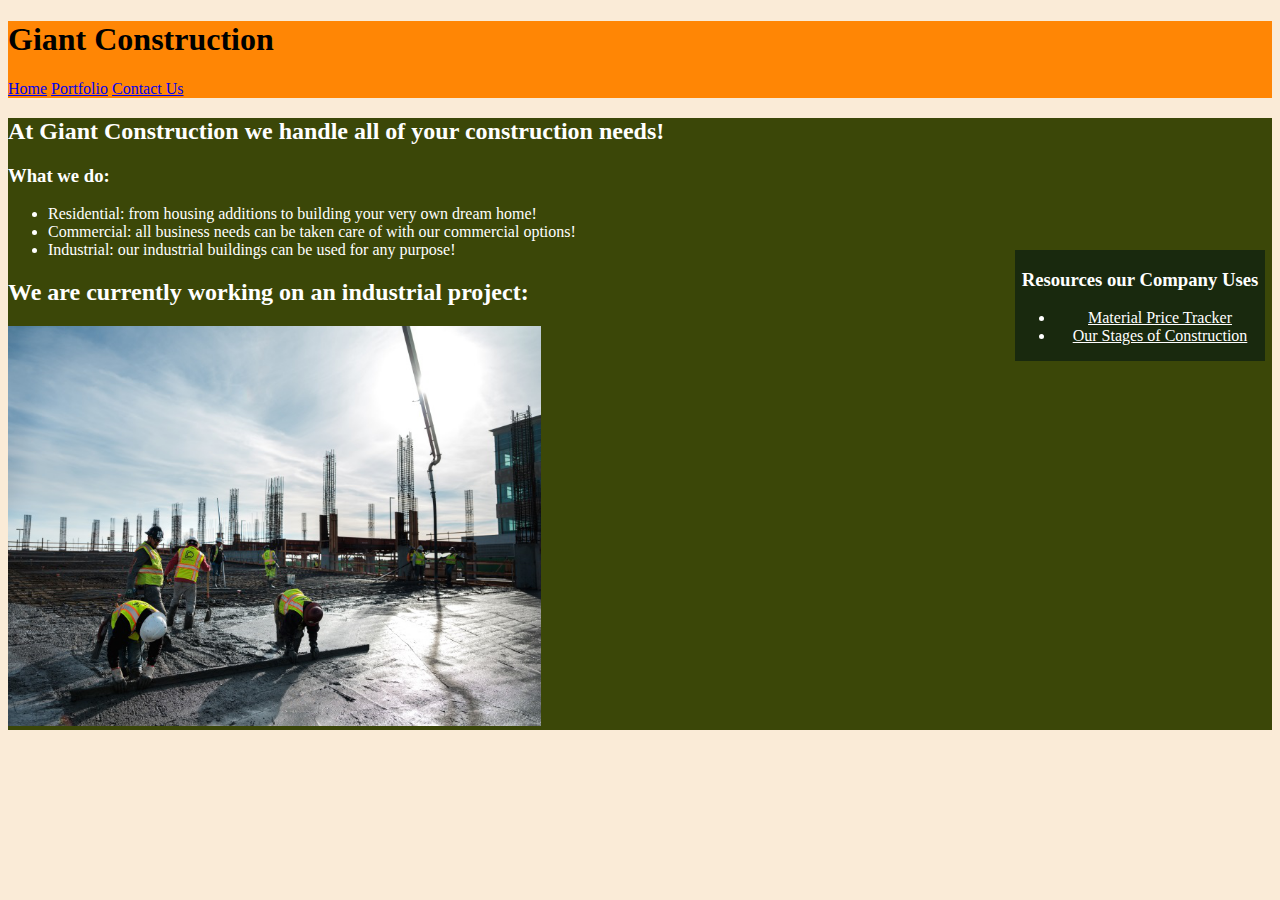
<file: htmlproject/index.html>
<!DOCTYPE html>
<html lang="en-US" dir="ltr">
<head>
    <title>Giant Construction</title>
    <link rel="stylesheet" href="simple.css">
</head>
<body>
<div id="topnav">
    <h1>Giant Construction</h1>
<nav>
    <a href="index.html">Home</a>
    <a href="portfolio.html">Portfolio</a>
    <a href="contact.html">Contact Us</a>
</nav>
</div>
<div id="content">
<h2>At Giant Construction we handle all of your construction needs!</h2>
<h3>What we do:</h3>
<ul>
    <li>Residential: from housing additions to building your very own dream home!</li>
    <li>Commercial: all business needs can be taken care of with our commercial options!</li>
    <li>Industrial: our industrial buildings can be used for any purpose!</li>
</ul>
<h2>We are currently working on an industrial project:</h2>
    <img src="Construction.png" alt="construction" height="400">

</div>
<div id="sidebar">
    <h3>Resources our Company Uses</h3>
    <ul>
        <li><a href="https://www.levelset.com/material-price-tracker/">Material Price Tracker</a></li>
        <li><a href="https://www.mhwilliams.com/stages-of-construction-a-basic-overview/">Our Stages of Construction</a></li>
    </ul>
</div>

</body>
</html>
</file>
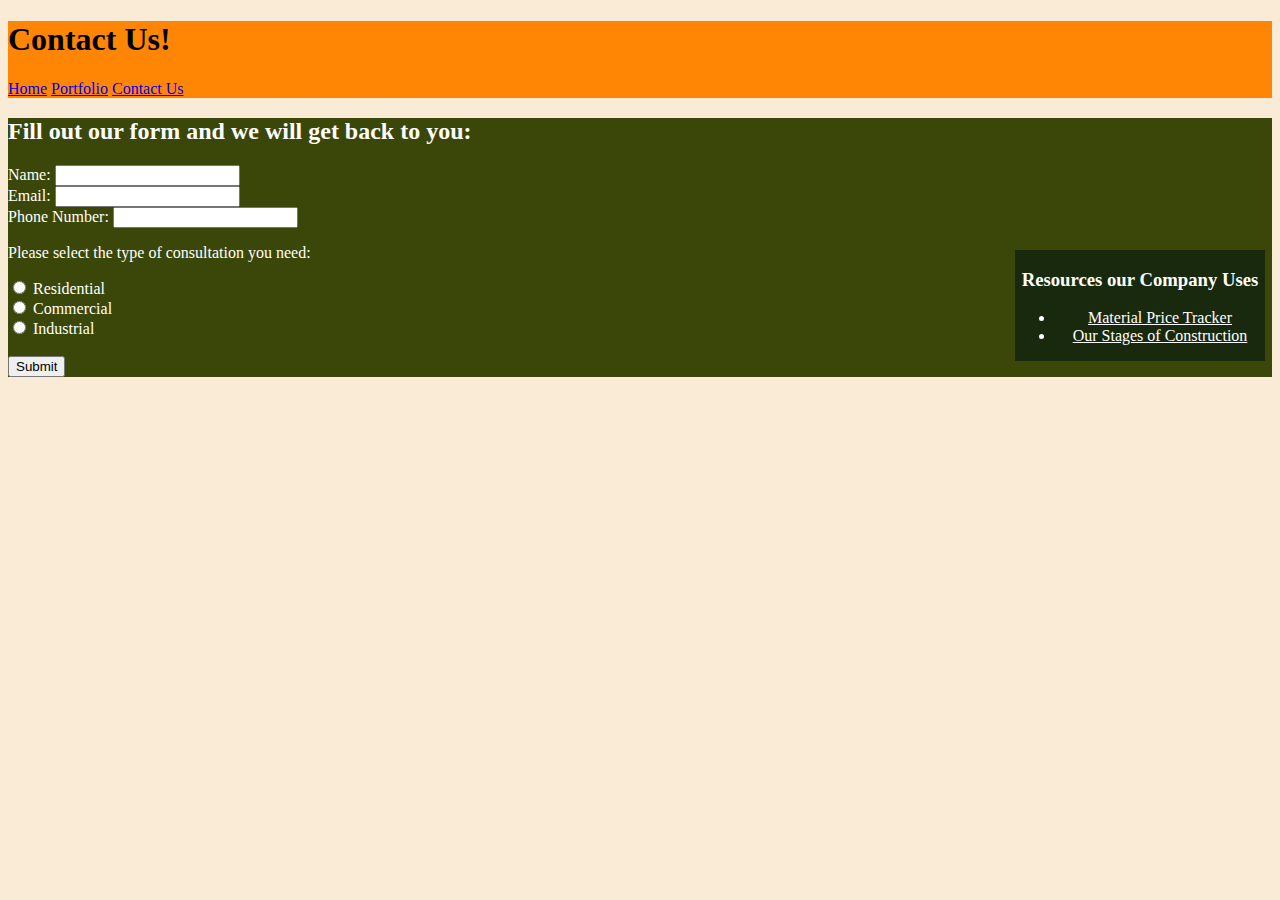
<file: contact.html>
<!DOCTYPE html>
<html lang="en-US" dir="ltr">
<head>
    <title>Contact Giant Construction</title>
    <link rel="stylesheet" href="simple.css">
</head>
<body>
<div id="topnav">
    <h1>Contact Us!</h1>
<nav>
    <a href="index.html">Home</a>
    <a href="portfolio.html">Portfolio</a>
    <a href="contact.html">Contact Us</a>
</nav>
</div>
<div id="content">
    <h2>Fill out our form and we will get back to you:</h2>
<form action="" id="questions" method="get" name="questions">
    <label for="name">Name:</label>
    <input type="text" id="name" name="name" required><br>
    <label for="email">Email:</label>
    <input type="email" id="email" name="email" required><br>
    <label for="phone">Phone Number:</label>
    <input type="tel" id="phone" name="phone" required><br>
    <p>Please select the type of consultation you need:</p>
    <input type="radio" id="residential" name="ConsultType">
    <label for="residential">Residential</label><br>
    <input type="radio" id="commercial" name="ConsultType">
    <label for="commercial">Commercial</label><br>
    <input type="radio" id="industrial" name="ConsultType">
    <label for="industrial">Industrial</label><br><br>
    <input type="submit" value="Submit" id="button">
</form>
</div>
<div id="sidebar">
    <h3>Resources our Company Uses</h3>
    <ul>
        <li><a href="https://www.levelset.com/material-price-tracker/">Material Price Tracker</a></li>
        <li><a href="https://www.mhwilliams.com/stages-of-construction-a-basic-overview/">Our Stages of Construction</a></li>
    </ul>
</div>
</body>
</html>
</file>
<file: htmlproject/simple.css>
#topnav{
    background-color:   #ff8605;

}
#sidebar {
    margin:auto;
    width: 250px;
    position: absolute;
    right: 15px;
    background-color: #19290e;
    text-align: center;
    z-index: 2;
    top: 250px;
    color: white;

  }
  table, th, td {
    border: 2px solid #c88900;
    text-align: center;
    
}
#content{
    background-color: #3b4708;
    z-index: 1;
    color:white;

}
body{
    background-color: antiquewhite;

}
#sidebar a{
    color: white;

}
</file>
<file: simple.css>
#topnav{
    background-color:   #ff8605;

}
#sidebar {
    margin:auto;
    width: 250px;
    position: absolute;
    right: 15px;
    background-color: #19290e;
    text-align: center;
    z-index: 2;
    top: 250px;
    color: white;

  }
  table, th, td {
    border: 2px solid #c88900;
    text-align: center;
    
}
#content{
    background-color: #3b4708;
    z-index: 1;
    color:white;

}
body{
    background-color: antiquewhite;

}
#sidebar a{
    color: white;

}
</file>
